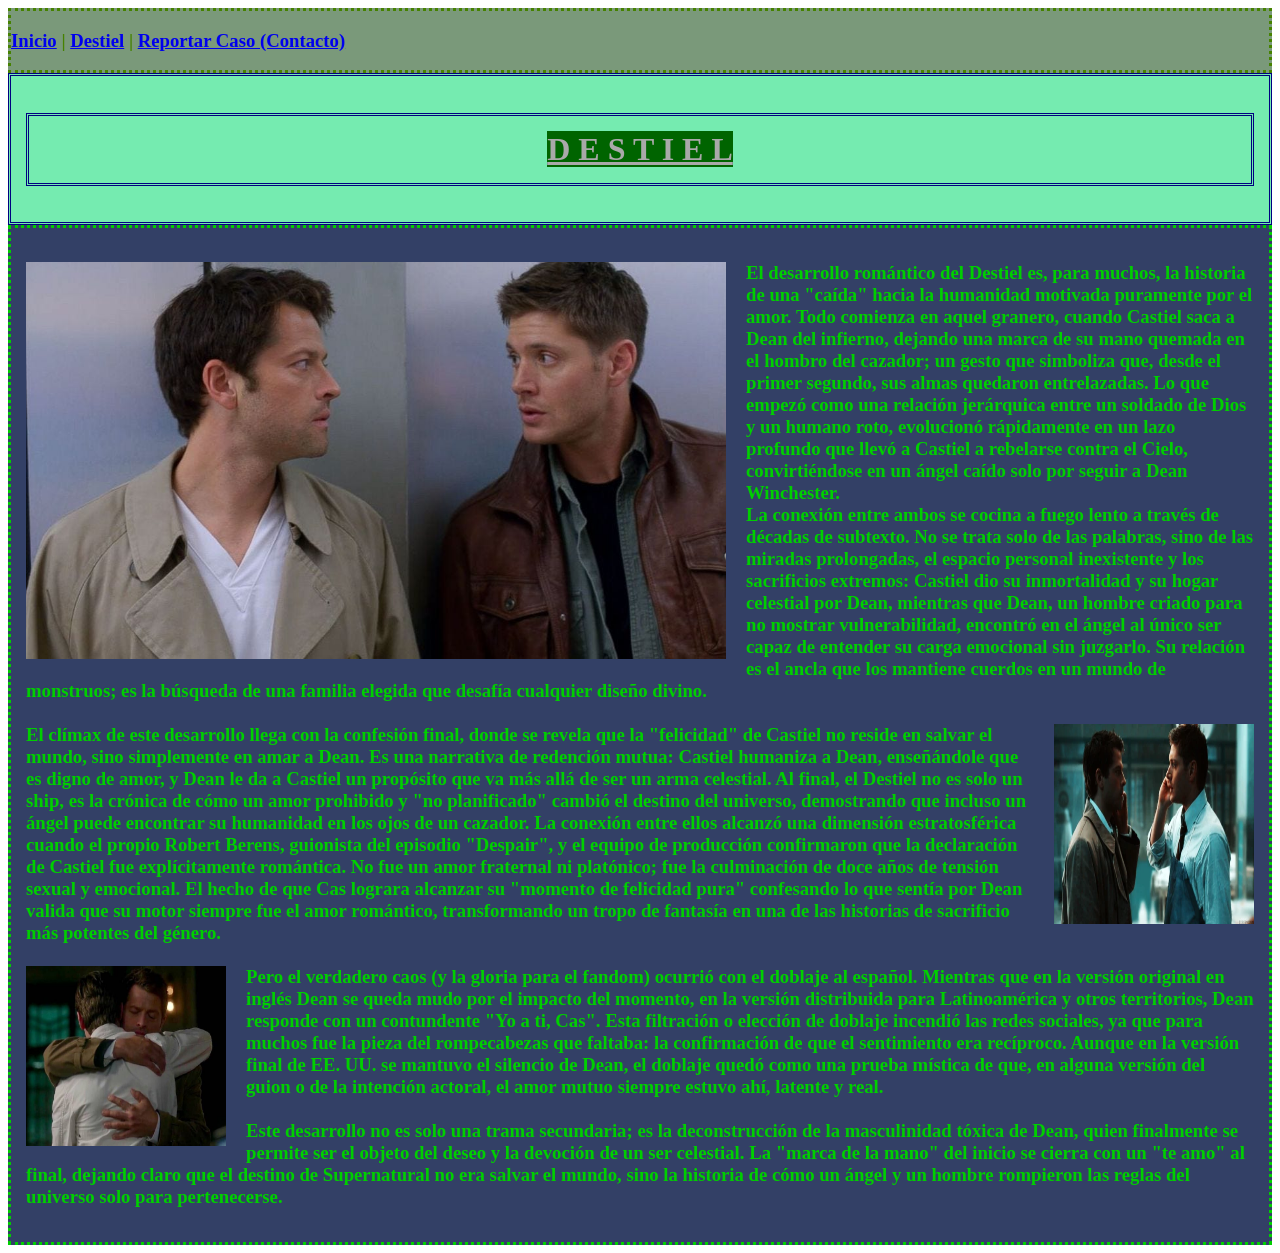
<file: mile3.html>
<!DOCTYPE html>
<html>
<head>
	<meta charset="utf-8">
	<meta name="viewport" content="width=device-width, initial-scale=1">
	<link rel="stylesheet" type="text/css" href="mile.css">
	<title></title>
</head>
<body>
		<nav> <div class="nav"> <h3>
    <a href="index.html" class="link">Inicio</a> | 
    <a href="mile3.html" class="link">Destiel</a> | 
    <a href="mile4.html" class="link">Reportar Caso (Contacto)</a> </h3></div>
</nav>
<div class="destiel">
	<h1 class="destiel">
		<a href="https://es.wikipedia.org/wiki/Destiel" class="casdean">  D E S T I E L </a> 
	</h1>
</div>
<div class="desti">
	<h3>
		<img src="destiel.jpg" class="deancas">
		<p class="dest">
			El desarrollo romántico del Destiel es, para muchos, la historia de una "caída" hacia la humanidad motivada puramente por el amor. Todo comienza en aquel granero, cuando Castiel saca a Dean del infierno, dejando una marca de su mano quemada en el hombro del cazador; un gesto que simboliza que, desde el primer segundo, sus almas quedaron entrelazadas. Lo que empezó como una relación jerárquica entre un soldado de Dios y un humano roto, evolucionó rápidamente en un lazo profundo que llevó a Castiel a rebelarse contra el Cielo, convirtiéndose en un ángel caído solo por seguir a Dean Winchester. <br>
La conexión entre ambos se cocina a fuego lento a través de décadas de subtexto. No se trata solo de las palabras, sino de las miradas prolongadas, el espacio personal inexistente y los sacrificios extremos: Castiel dio su inmortalidad y su hogar celestial por Dean, mientras que Dean, un hombre criado para no mostrar vulnerabilidad, encontró en el ángel al único ser capaz de entender su carga emocional sin juzgarlo. Su relación es el ancla que los mantiene cuerdos en un mundo de monstruos; es la búsqueda de una familia elegida que desafía cualquier diseño divino. <br> <br> 	<img src="destiel2.jpg" class="des2">
El clímax de este desarrollo llega con la confesión final, donde se revela que la "felicidad" de Castiel no reside en salvar el mundo, sino simplemente en amar a Dean. Es una narrativa de redención mutua: Castiel humaniza a Dean, enseñándole que es digno de amor, y Dean le da a Castiel un propósito que va más allá de ser un arma celestial. Al final, el Destiel no es solo un ship, es la crónica de cómo un amor prohibido y "no planificado" cambió el destino del universo, demostrando que incluso un ángel puede encontrar su humanidad en los ojos de un cazador. 
La conexión entre ellos alcanzó una dimensión estratosférica cuando el propio Robert Berens, guionista del episodio "Despair", y el equipo de producción confirmaron que la declaración de Castiel fue explícitamente romántica. No fue un amor fraternal ni platónico; fue la culminación de doce años de tensión sexual y emocional. El hecho de que Cas lograra alcanzar su "momento de felicidad pura" confesando lo que sentía por Dean valida que su motor siempre fue el amor romántico, transformando un tropo de fantasía en una de las historias de sacrificio más potentes del género. <br> <br>
<img src="destiel3.jpg" class="des3">
Pero el verdadero caos (y la gloria para el fandom) ocurrió con el doblaje al español. Mientras que en la versión original en inglés Dean se queda mudo por el impacto del momento, en la versión distribuida para Latinoamérica y otros territorios, Dean responde con un contundente "Yo a ti, Cas". Esta filtración o elección de doblaje incendió las redes sociales, ya que para muchos fue la pieza del rompecabezas que faltaba: la confirmación de que el sentimiento era recíproco. Aunque en la versión final de EE. UU. se mantuvo el silencio de Dean, el doblaje quedó como una prueba mística de que, en alguna versión del guion o de la intención actoral, el amor mutuo siempre estuvo ahí, latente y real. <br> <br> 	
Este desarrollo no es solo una trama secundaria; es la deconstrucción de la masculinidad tóxica de Dean, quien finalmente se permite ser el objeto del deseo y la devoción de un ser celestial. La "marca de la mano" del inicio se cierra con un "te amo" al final, dejando claro que el destino de Supernatural no era salvar el mundo, sino la historia de cómo un ángel y un hombre rompieron las reglas del universo solo para pertenecerse.
		</p>
	</h3>

</div>
</body>

</html>
</file>
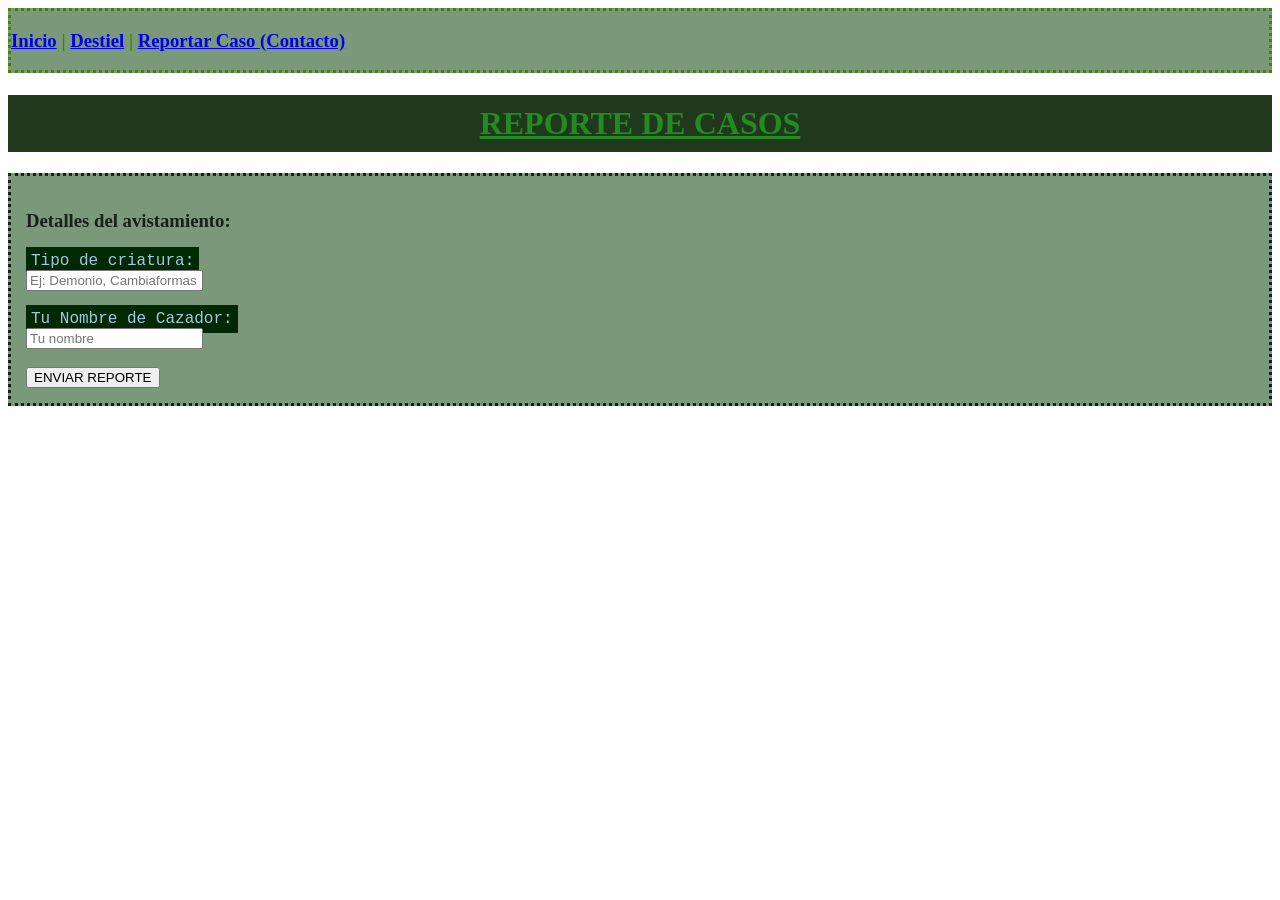
<file: mile4.html>
<!DOCTYPE html>
<html>
<head>
    <meta charset="utf-8">
    <link rel="stylesheet" type="text/css" href="mile.css">
    <title>Contacto - Supernatural</title>
</head>
<body>
    <nav> <div class="nav"> <h3>
    <a href="index.html" class="link">Inicio</a> | 
    <a href="mile3.html" class="link">Destiel</a> | 
    <a href="mile4.html" class="link">Reportar Caso (Contacto)</a> </h3></div>
</nav>


    <h1>REPORTE DE CASOS</h1>

    <div class="contenedor">
        <h3>Detalles del avistamiento:</h3>
        <form onsubmit="return false;">
            <label class="Personaje">Tipo de criatura:</label><br>
            <input type="text" id="bicho" placeholder="Ej: Demonio, Cambiaformas"><br><br>
            
            <label class="Personaje">Tu Nombre de Cazador:</label><br>
            <input type="text" id="nomCazador" placeholder="Tu nombre"><br><br>
            
            <input type="button" value="ENVIAR REPORTE" class="link" onclick="enviarReporte()">
        </form>
    </div>

    <script language="javascript">
        function enviarReporte() {
            var nombre = document.getElementById("nomCazador").value;
            var criatura = document.getElementById("bicho").value;

            if (nombre == "" || criatura == "") {
                alert("¡Faltan datos! Los Winchester necesitan saber quién sos y qué viste.");
            } else {
                alert("¡Entendido, " + nombre + "! Reporte enviado. Sam y Dean ya saben que hay un " + criatura + " suelto.");
                
               
                document.write("<html><head><link rel='stylesheet' type='text/css' href='mile.css'></head>");
                document.write("<body>");
                document.write("<div class='desti'>");
                document.write("<h1>REPORTE PROCESADO</h1>");
                document.write("<h3>Gracias " + nombre + ", el Impala está en camino a cazar al " + criatura + ".</h3>");
                document.write("<br><br><a href='index.html' class='linkA'>Volver al Inicio</a>");
                document.write("</div>");
                document.write("</body></html>");
            }
        }
    </script>
</body>
</html>
</file>
<file: mile.css>
h1 {
    color: forestgreen; 
    font-family: consolas;
    text-decoration: underline;
    background-color: #21381D;
    text-align: center;
    padding: 10px;
}

.caja1 {
    color: #172117;
    background-color: #7A997A;
    border-style: dashed;
    overflow: hidden; 
    padding: 15px;
}

.contenedor {
    color: #172117;
    background-color: #7A997A;
    border-style: dotted;
    overflow: hidden;
    padding: 15px;
}


a.j2m:link {
    background-color: #307D00;
    color: black;
}

a.j2m:visited {
    background-color: #5EFFF8;
    color: black;
}

a.j2m:hover {
    background-color: #B8460D;
    color: #591E01;
}


a.actor:link {
    background-color: green;
    color: #07071C ;
}

a.actor:visited {
    background-color: #67701B ;
    color: #BBC93E ;
}

a.actor:hover {
    color: white ;
    background-color: #13AB13 ;
    text-decoration: underline;
}


.dean, .sam, .des2 { 
    float: right; 
    margin: 0 0 10px 20px; 
    width: 200px; 
    height: 200px; 
}

.cas, .des3 { 
    float: left; 
    margin: 0 20px 10px 0; 
    width: 200px; 
    height: 180px; 
}

.supernatural, .deancas { 
    float: left; 
    margin: 0 20px 10px 0; 
    width: 700px; 
}


.destiel {
    color: #1F4261;
    background-color: #75EBB0;
    border-style: double;
    border-color: navy;
    padding: 15px;
}
a.casdean:link {
    background-color: darkgreen;
    color: darkgray ;
}

a.casdean:visited { 
    background-color: purple ;
    color: hotpink;
}

a.casdean:hover {
    color: indianred ;
    background-color: lime;
    
}
.desti {
    color: #00CF00;
    background-color: #334066;
    border-style: dotted;
    padding: 15px;
    overflow: hidden;
}

.Personaje {
    font-family: 'Courier New', Courier, monospace;
    color: #A5C4E8;
    background-color: #002902;
    padding: 5px;
}

.tabla {
    color: #172117;
    background-color: #7A997A;
    border-style: dotted;
    width: 100%;
    margin-top: 10px;
}

.linkA {
    color: white;
    background-color: black;
    border-style: dotted;
}

a.linkA:hover {
        background-color:#C83BFF;
        color:#7D0047;
 }

.nav {color: #468200;
    background-color: #7A997A;
    border-style: dotted; }

a.nav:link {
    background-color: darkgreen;
    color: darkgray ;
}

a.nav:visited { 
    background-color: purple ;
    color: hotpink;
}

a.nav:hover {
    color: indianred ;
    background-color: lime;
    text-decoration: underline;
}
</file>
